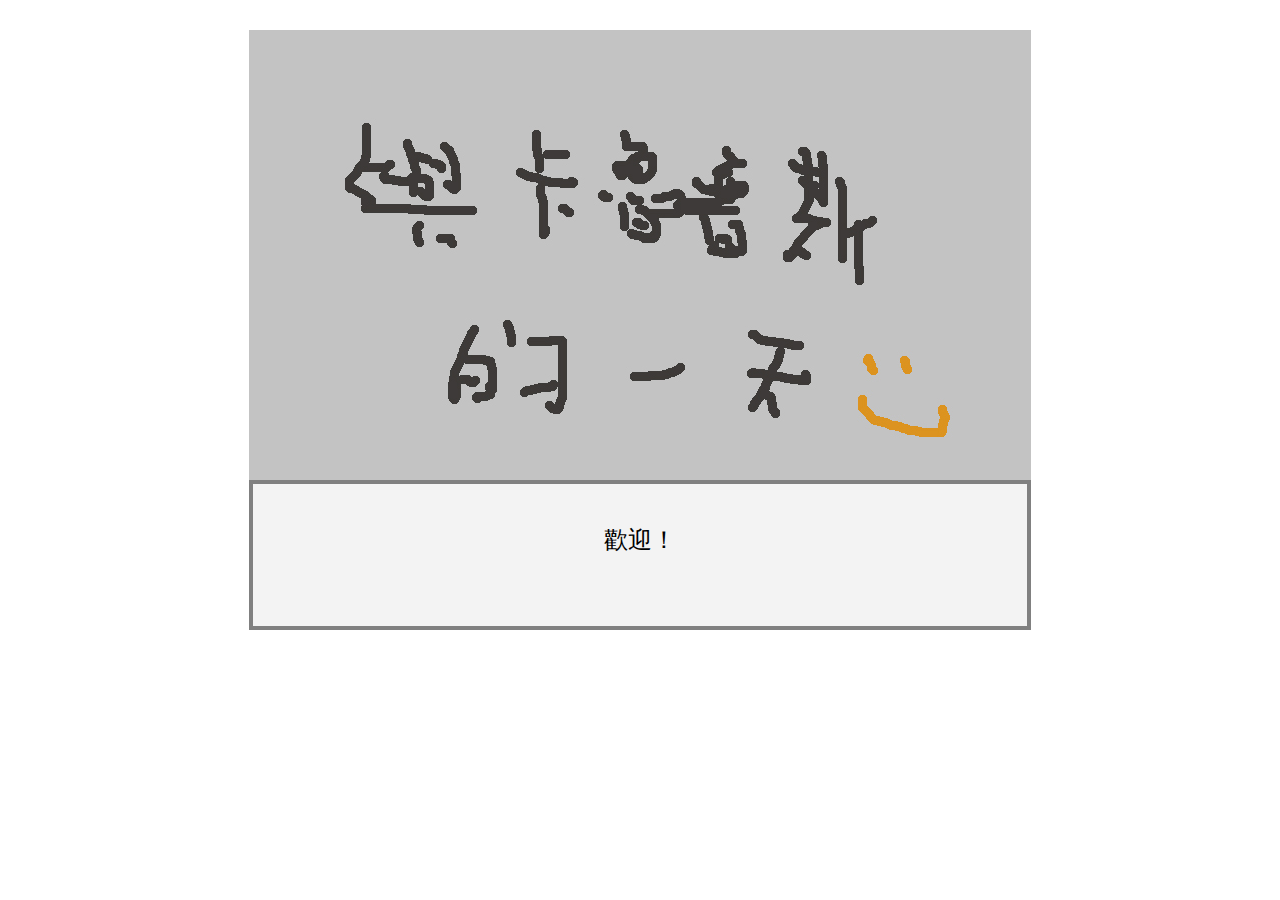
<file: index.html>
<html>
<head>
<title>與卡魯普斯的一天</title>
<script src="jquery-1.11.3.min.js"></script>
<link rel="stylesheet" type="text/css" href="talk.css">
          <style>
    #box{
        background-image: url(opening.jpg);
    }
        
    </style>     
    <script>
        $(document).ready(function() {

            
var progress = 0;
var txt;
            
    function eventHandler() {
    switch (progress) {
            
		case 0:
                txt = "開始歷險！";
                break;
            
  		case 1:
            
            $("#box").css("background-image","url(illu.jpg)");
            txt = "「「上次的事情辛苦了……這裡有些百貨公司贈券……拿去吧。」";
            break;
            
        case 2:
            txt = "「這是甚麼嫌棄的臉……」"
                break;
            
        case 3:
                txt = "遠處：「伊路贊分局長，蘇拉分局長有事找你！」";
                break;
            
        case 4:
                txt = "「該死……」";
                break;
            
  		case 5:
                 $("#box").css("background-image","url(phone.jpg)");
                txt = "伊路贊分局長趕忙離開了，不過遺下了手機！";
                break;
            
        case 6:
              txt = "你不是有意偷看，但你的眼睛的確看到手機裡的聊天室。";
                break;
        
        
        case 7:
                txt = "你不是刻意去消化聊天室內容的！但！你的腦子轉得太快了，真是太厲害啦！";
                break;
    
        case 8:
              txt = "簡單結論就是，有人謠言在倫敦看到疑似卡魯普斯的人";
                break;
        
            
        case 9:
              txt = "要不要去一探究竟呢。";
                break;
        
        
        case 10:
            txt = " "; 
            $("#b1, #b2").show();
            $("#wordings").hide();

                break;
        
        }
        
  		      progress++;
		        $('#wordings').html(txt);
		  }

            
		$('#wordings').click(eventHandler);
            
        })
    </script>

</head>
<body>


<div id="box" class="noselect">
    
    <a href="chick.html"><div id= "b1">
        去
        </div></a>
    
    <a href="canteen.html"><div id= "b2">
        不去
        </div></a>
    
    <div id="wordings">
  
         歡迎！

    </div>
    
    
</div>

    </body>
</html>
</file>
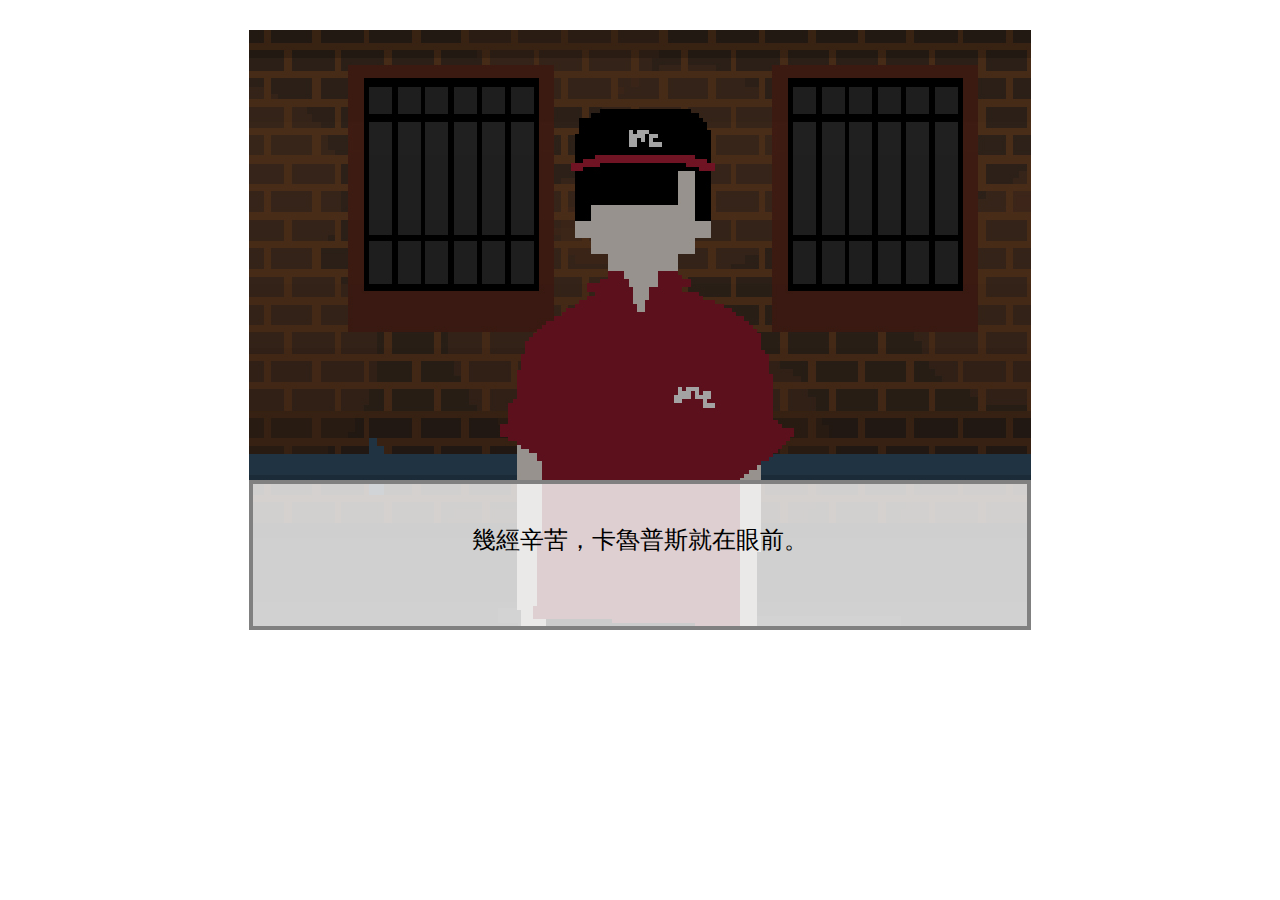
<file: backdoor.html>
<html>
<head>
<title>與卡魯普斯的一天</title>
<script src="jquery-1.11.3.min.js"></script>
<link rel="stylesheet" type="text/css" href="talk.css">
          <style>
    #box{
        background-image: url(ally.jpg);
    }
        
    </style>     
    <script>
        $(document).ready(function() {

            
var progress = 0;
var txt;
            
    function eventHandler() {
    switch (progress) {
            
		case 0:
                txt = "卡魯普斯面色不善。";
                break;
            
  		case 1:
            txt = " ";
            $("#b1, #b2").show();
            $("#wordings").hide();
            $('#b1').mouseenter(skip);
            $('#b2').mouseenter(nonskip);
                
            function skip(){              $('#b1').click(eventHandler);
            progress = 2;
            }
            
            function nonskip(){
            $('#b2').click(eventHandler);
            progress = 5;
            }
             break;
        
        case 2:
            $("#wordings").show();
            $("#b1, #b2").hide();
            txt = "「為甚麼我不能？」"
                break;
            
        case 3:
                txt = "感覺雞同鴨講，決定走人（完）";
                break;
            
        case 4:
                window.location = "index.html";
                break;
            
  		case 5:
            $("#wordings").show();
            $("#b1, #b2").hide();
                txt = "「……」";
                break;
            
        case 6:
              txt = "「我沒說過想回來……算了。」";
                break;
        
        
        case 7:
                txt = "這個卡魯普斯怪怪的，你好心地問他：「你還好嗎？」";
                break;
    
        case 8:
              txt = "「我很好，謝謝。」";
                break;
        
            
        case 9:
              txt = "「你回去吧。」";
                break;
        
        
        case 10:
            $("#box").css("background-image","url(night.jpg)");
              txt = "倫敦的一天結束了。";
                break;
            
        case 11:
            window.location="index.html";
                break;
        
        }
        
  		      progress++;
		        $('#wordings').html(txt);
		  }

            
		$('#wordings').click(eventHandler);
            
        })
    </script>

</head>
<body>


<div id="box" class="noselect">
    
    <div id= "b1">
        為甚麼要跑？
    </div>
    
    <div id= "b2">
        告訴他大家為了他很辛苦
    </div>
    
    <div id="wordings">
  
         幾經辛苦，卡魯普斯就在眼前。

    </div>
    
    
</div>

    </body>
</html>
</file>
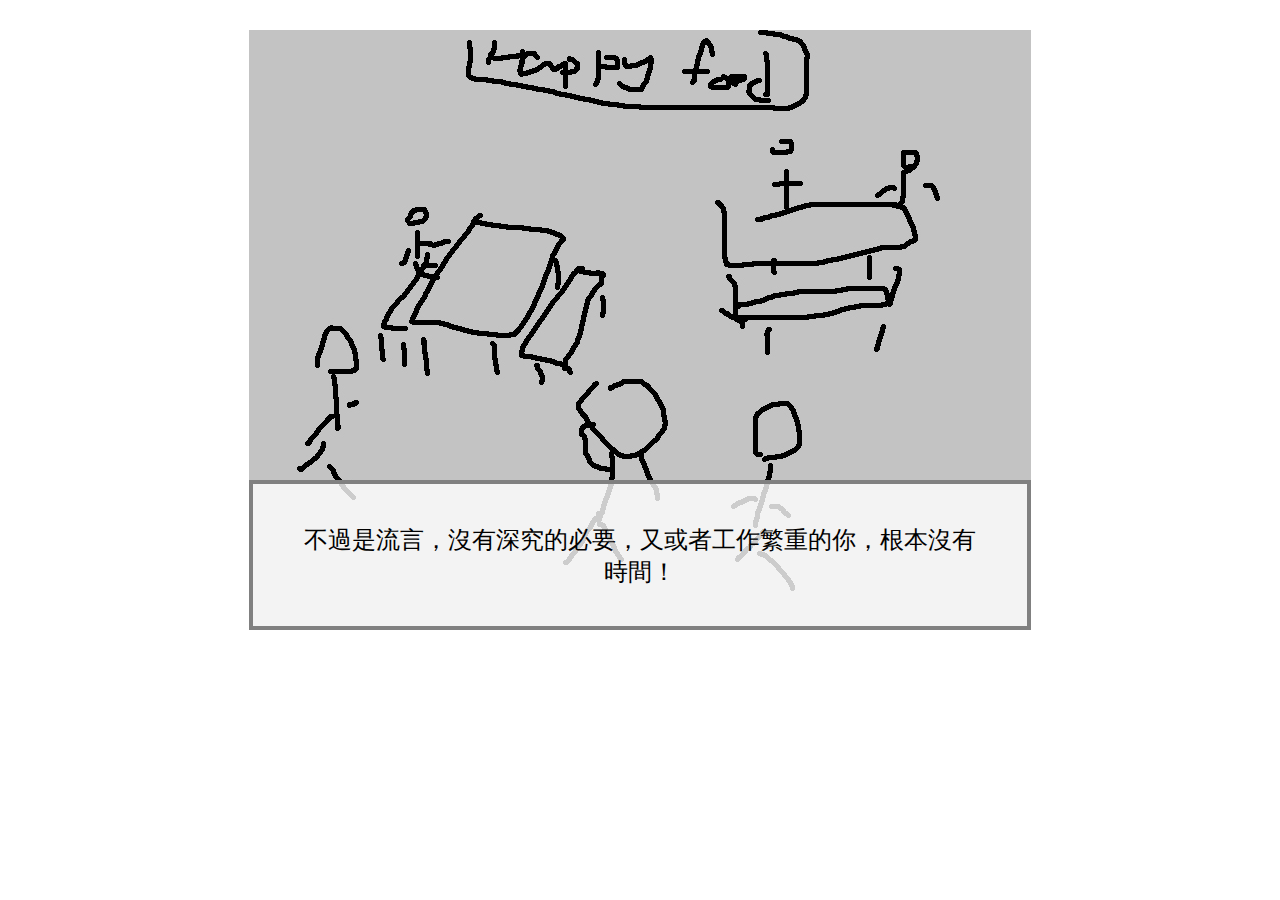
<file: canteen.html>
<html>
<head>
<title>與卡魯普斯的一天</title>
<script src="jquery-1.11.3.min.js"></script>
<link rel="stylesheet" type="text/css" href="talk.css">
          <style>
    #box{
        background-image: url(canteen.jpg);
    }
        
    </style>     
    <script>
        $(document).ready(function() {

            
var progress = 0;
var txt;
            
    function eventHandler() {
    switch (progress) {
            
		case 0:
                txt = "只是刷著死神局手機留言板的你，在食堂遇上了同樣勤勞的食堂員工。";
                break;
            
  		case 1:
            txt = "「有時間來試食嗎？」";
             break;
        
        case 2:

            txt = "「那個蓋羅斯局長……之前下訂了太多冷藏雞腿和奶茶材料了！」"
                break;
            
        case 3:
                txt = "「既然暫時這些材料都沒有用，而且很快就是萬聖節了，我們打算做成當天的派對食品！」";
                break;
            
        case 4:
                txt = "「你來試吃一下吧！我們花了很多心思裝飾和料理的！」";
                break;
            
  		case 5:
                txt = "食堂員工塞了你好幾款不同的雞腿/奶茶，你快來試試看吧!";
                break;
            
        case 6:
              txt = "渡過了美好的一天。（完）";
                break;
            
        case 7:
              window.location="index.html";
                break;
        
        
        }
        
  		      progress++;
		        $('#wordings').html(txt);
		  }

            
		$('#wordings').click(eventHandler);
            
        })
    </script>

</head>
<body>


<div id="box" class="noselect">
    
    <div id= "b1">
        沒甚麼事
    </div>
    
    <div id= "b2">
        （告訴他有關蓋羅斯辦公室的事情）
    </div>
    
    <div id="wordings">
  
         不過是流言，沒有深究的必要，又或者工作繁重的你，根本沒有時間！

    </div>
    
    
</div>

    </body>
</html>
</file>
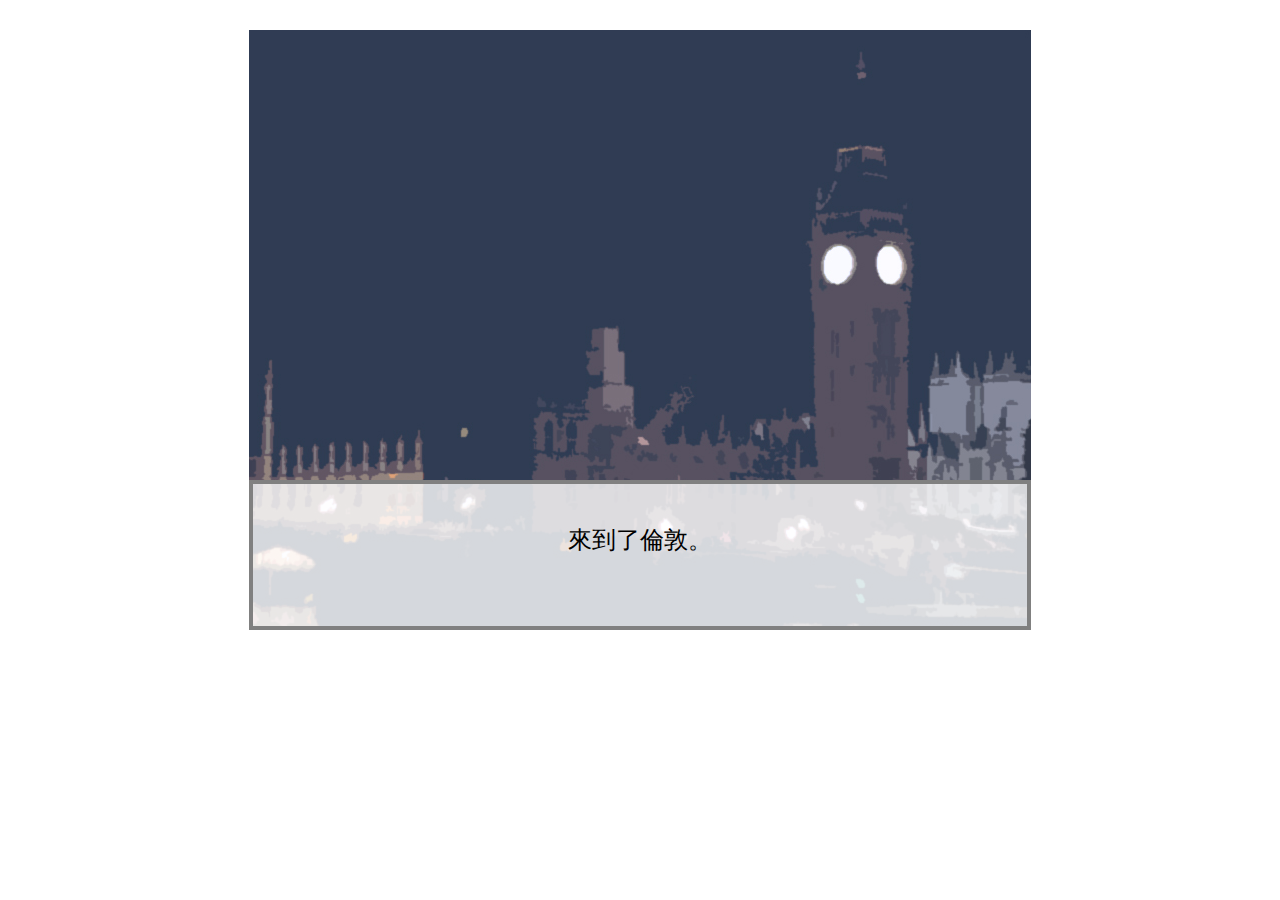
<file: chick.html>
<html>
<head>
<title>與卡魯普斯的一天</title>
<script src="jquery-1.11.3.min.js"></script>
<link rel="stylesheet" type="text/css" href="talk.css">
          <style>
    #box{
        background-image: url(night.jpg);
    }
        
    </style>     
    <script>
        $(document).ready(function() {

            
var progress = 0;
var txt;
            
    function eventHandler() {
    switch (progress) {
            
		case 0:
                txt = "看來傳言只是傳言吧！";
                break;
            
  		case 1:
            txt = "倫敦逛了大半天，都晚上了，感覺有點想吃東西，旁邊就是快餐店，進去吧！";
             break;
        
        case 2:
            $("#box").css("background-image","url(kfc.jpg)");
            txt = "「請問要點甚麼？」"
                break;
            
        case 3:
            txt = " ";
            $("#b1, #b2, #b3").show();
            $("#wordings").hide();
            $('#b1').mouseenter(passwordop);
            $('#b2').mouseenter(silentop);
            $('#b3').mouseenter(orderop);
            
            function orderop(){             
             $('#b3').click(eventHandler);
            progress = 8;
            }
            
            function silentop(){
            $('#b2').click(eventHandler);
            progress = 4;
            }
            
            function passwordop(){
            $('#b1').click(eventHandler);
            progress = 4;
            }
            
            
            break;
            
        case 4:
            $("#wordings").show();
            $("#b1, #b2, #b3").hide();
                txt = "「……」";
                break;
            
  		case 5:
                txt = "「哈利！你來接一下力！」";
                break;
            
        case 6:
            $("#box").css("background-image","url(kfcee.jpg)");
              txt = "卡魯普斯跑掉了！你決定追下去！";
                break;
            
        case 7:
              window.location = "backdoor.html";
                break;
        
        
        case 8:
            $("#wordings").show();
            $("#b1, #b2, #b3").hide();
                txt = "「好的，還有嗎？」";
                break;
    
        case 9:
            txt = "「多謝光顧！」";
                break;
                          
        case 10:
            $("#box").css("background-image","url(night.jpg)");
            txt = "人界的快餐很好吃呢！（完）"
                break;
        
        case 11:
            window.location="index.html";
            break;
        }
        
  		      progress++;
		        $('#wordings').html(txt);
		  }

            
		$('#wordings').click(eventHandler);
            
        })
    </script>

</head>
<body>


<div id="box" class="noselect">
    
    <div id= "b1">
        花蜜雞腿
    </div>
    
    <div id= "b2">
        ……
    </div>
    
    <div id= "b3">
        一份套餐A
    </div>
    
    <div id="wordings">
  
         來到了倫敦。

    </div>
    
    
</div>

    </body>
</html>
</file>
<file: talk.css>
body{
background: white;    
}

a:link, a:visited {
    text-decoration: none;
}

a:hover, a:active {
    text-decoration: none;
}
    
#box{
    height: 600px;
    width: 782px;
    margin: auto;
    margin-top: 30px;
    position: relative;
    background-color: black;
    overflow: hidden;
    background-repeat: no-repeat;
}


#wordings{
    position: absolute;
    background-color:rgba(255,255,255,0.8);
    color:black;
    font-size: 24;
    font-family: 'Ubuntu Condensed', sans-serif;
    text-align: center;
    border: 4px solid grey;
    width: 100%;
    height: 150px;
    top:450px;
    padding: 40px;
    box-sizing: border-box;
    cursor: pointer;
    font-family: Microsoft JhengHei,Times;
    -moz-box-sizing: border-box;
    -webkit-box-sizing: border-box;
}


#b1,#b2,#b3{
    font-family: Microsoft JhengHei,Times;
    font-size: 20px;
    margin-top: 220px;
    margin-bottom: -200px;
    text-align: center;
    position: relative;
    padding: 10px;
    cursor: pointer;
    z-index: 10;
    position:relative;
    background-color:rgba(255,255,255,0.6);
    color: black;
    display:none;
}


.noselect {
  -webkit-touch-callout: none; /* iOS Safari */
    -webkit-user-select: none; /* Safari */
     -khtml-user-select: none; /* Konqueror HTML */
       -moz-user-select: none; /* Firefox */
        -ms-user-select: none; /* Internet Explorer/Edge */
            user-select: none;  
}
</file>
